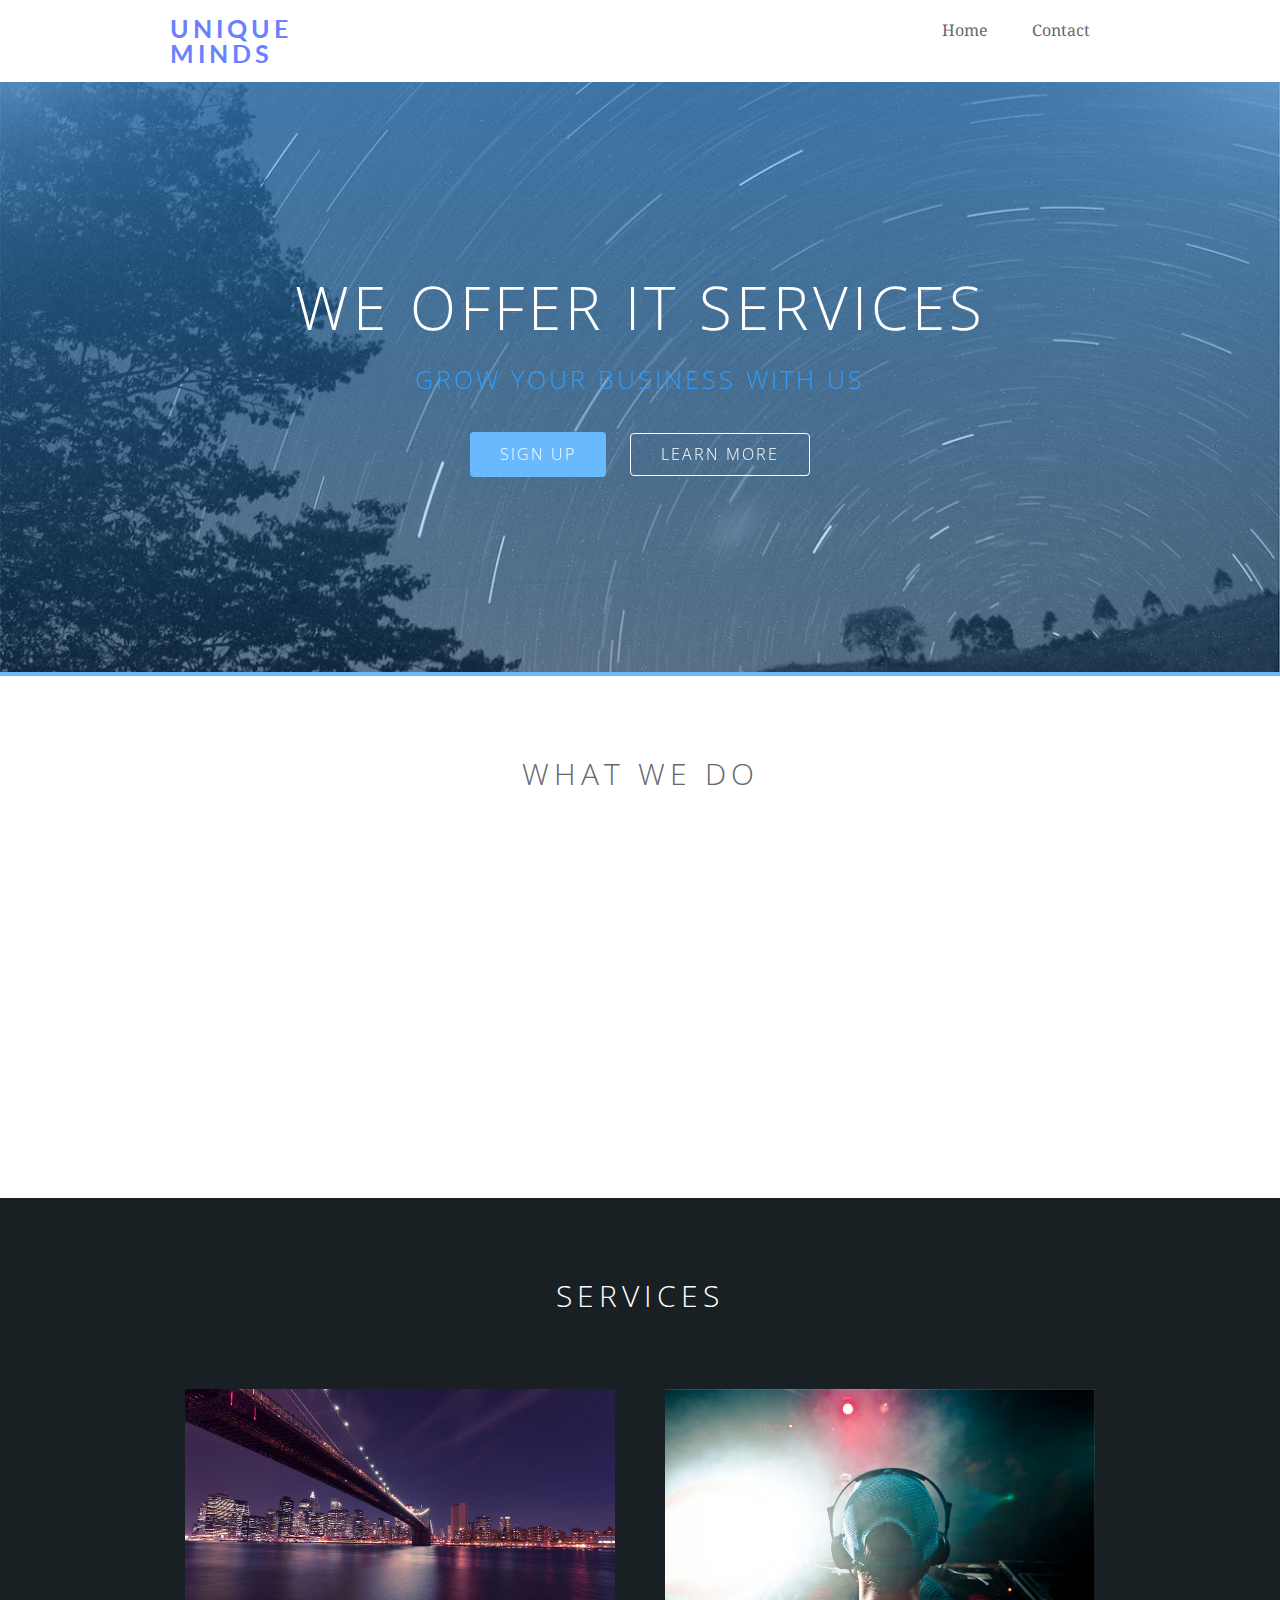
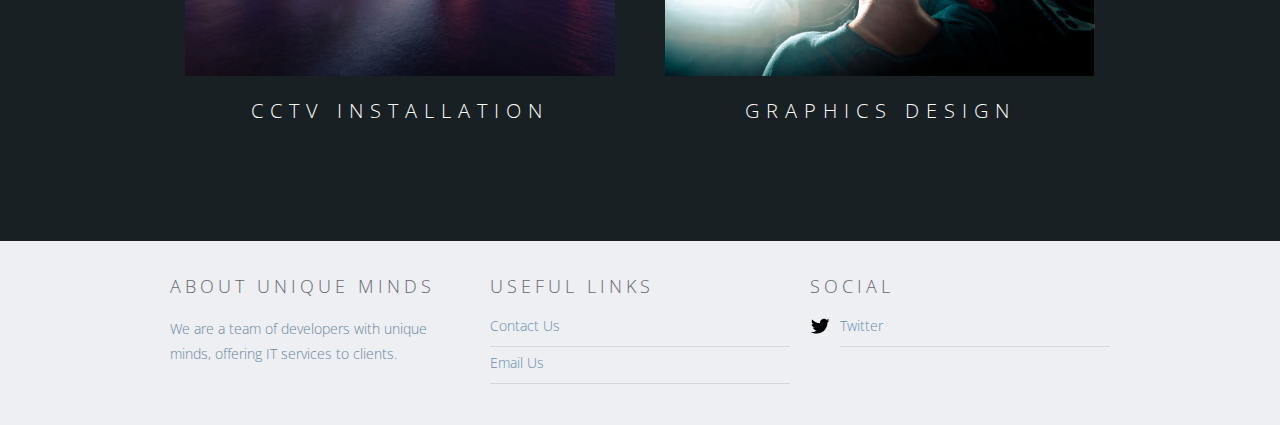
<file: index.html>
<!DOCTYPE html>
<html lang="en" data-wf-page="67309f223fd2ebb2fcfbf30b" data-wf-site="67309f223fd2ebb2fcfbf2cc">
<head>
    <meta charset="utf-8">
    <title>Unique Minds</title>
    <meta content="width=device-width, initial-scale=1" name="viewport">
    <meta content="Webflow" name="generator">
    <link href="css/unique-minds-69952c.webflow.0e9460bf7.css" rel="stylesheet" type="text/css">
    <link href="https://fonts.googleapis.com" rel="preconnect">
    <link href="https://fonts.gstatic.com" rel="preconnect" crossorigin="anonymous">
    <script src="js/webfont.js" type="text/javascript"></script>
    <script type="text/javascript">
        WebFont.load({
            google: { families: ["Open Sans:300,300italic,400,400italic,600,600italic,700,700italic,800,800italic","Droid Serif:400,400italic,700,700italic","Lato:100,100italic,300,300italic,400,400italic,700,700italic,900,900italic","Roboto:300,regular,500"] }
        });
    </script>
    <link href="favicon.ico" rel="shortcut icon" type="image/x-icon">
    <link href="images/webclip.png" rel="apple-touch-icon">
</head>
<body class="body">
    <div data-collapse="medium" data-animation="default" data-duration="400" data-easing="ease" data-easing2="ease" role="banner" class="navigation-bar w-nav">
        <div class="w-container">
            <a href="/" aria-current="page" class="brand-link w-nav-brand w--current">
                <h1 class="brand-text"><span class="text-span"><strong>Unique<br>Minds</strong></span></h1>
            </a>
            <nav role="navigation" class="navigation-menu w-nav-menu">
                <a href="/" aria-current="page" class="navigation-link w-nav-link w--current">Home</a>
                <a href="contact/index.html" class="navigation-link w-nav-link">Contact</a>
            </nav>
            <div class="hamburger-button w-nav-button">
                <div class="w-icon-nav-menu"></div>
            </div>
        </div>
    </div>
    <div class="hero-section centered">
        <div data-w-id="e464d218-f801-55d1-1f50-7da00b5bfb8f" style="opacity:0" class="w-container">
            <h1 data-ix="fade-in-bottom-page-loads" class="hero-heading">We Offer IT services</h1>
            <div data-ix="fade-in-bottom-page-loads" class="hero-subheading">Grow your business with US</div>
            <div data-ix="fade-in-bottom-page-loads">
                <a href="#" class="button">Sign up</a>
                <a href="#" class="hollow-button all-caps">Learn more</a>
            </div>
        </div>
    </div>
    <div class="section">
        <div class="w-container">
            <div class="section-title-group">
                <h2 class="section-heading centered">What We Do</h2>
            </div>
            <div class="w-row">
                <div class="w-col w-col-4">
                    <div data-w-id="270e8437-efa3-df11-d438-de69b23e41e9" style="opacity:0" class="white-box">
                        <img src="images/67309f223fd2ebb2fcfbf35a_feather-15-white.svg" alt="" class="grid-image">
                        <h3>Website Design</h3>
                        <p>We offer premium website design for your company or organization.</p>
                    </div>
                </div>
                <div class="w-col w-col-4">
                    <div data-w-id="29c25774-570b-ddb2-69b5-f4ddbb194afd" style="opacity:0" class="white-box">
                        <img src="images/67309f223fd2ebb2fcfbf343_feather2-17-white.svg" width="210" alt="" class="grid-image">
                        <h3>Graphic Design</h3>
                        <p>We also offer graphic design services.</p>
                    </div>
                </div>
                <div class="w-col w-col-4">
                    <div data-w-id="49e69b8a-ef40-4d84-1f92-d2617143b8db" style="opacity:0" class="white-box">
                        <img src="images/67309f223fd2ebb2fcfbf36b_feather2-22-white.svg" alt="" class="grid-image">
                        <h3>Data Analysis</h3>
                        <p>Analyze your data with us.</p>
                    </div>
                </div>
            </div>
        </div>
    </div>
    <div class="section accent">
        <div class="w-container">
            <div class="section-title-group">
                <h2 class="section-heading centered white">Services</h2>
            </div>
            <div class="w-row">
                <div class="w-col w-col-6">
                    <div class="white-box transparent">
                        <img src="images/67309f223fd2ebb2fcfbf379_city-scape.jpg" alt="" class="fullwidth-image">
                        <h3 class="white-text">CCTV Installation</h3>
                    </div>
                </div>
                <div class="w-col w-col-6">
                    <div class="white-box transparent">
                        <img src="images/67309f223fd2ebb2fcfbf377_photo-1416400639808-f41f0c149b09.jpg" alt="" class="fullwidth-image">
                        <h3 class="white-text">Graphics Design</h3>
                    </div>
                </div>
            </div>
        </div>
    </div>
    <div class="footer">
        <div class="w-container">
            <div class="w-row">
                <div class="spc w-col w-col-4">
                    <h5>About Unique Minds</h5>
                    <p>We are a team of developers with unique minds, offering IT services to clients.</p>
                </div>
                <div class="spc w-col w-col-4">
                    <h5>Useful Links</h5>
                    <a href="contact/index.html" class="footer-link">Contact Us</a>
                    <a href="mailto:Uniquedsdave@gmail.com" class="footer-link">Email Us</a>
                </div>
                <div class="w-col w-col-4">
                    <h5>Social</h5>
                    <div class="footer-link-wrapper w-clearfix">
                        <img src="images/67309f223fd2ebb2fcfbf37c_social-18.svg" width="20" alt="" class="info-icon">
                        <a href="https://x.com/i_am_dflame" target="_blank" class="footer-link with-icon">Twitter</a>
                    </div>
                </div>
            </div>
        </div>
    </div>
    <script

 src="js/jquery-3.5.1.min.dc5e7f18c8.js" type="text/javascript"></script>
    <script src="js/webflow.2809059bb.js" type="text/javascript"></script>
</body>
</html>
</file>
<file: css/unique-minds-69952c.webflow.0e9460bf7.css>
html {
  -webkit-text-size-adjust: 100%;
  -ms-text-size-adjust: 100%;
  font-family: sans-serif;
}

body {
  margin: 0;
}

article, aside, details, figcaption, figure, footer, header, hgroup, main, menu, nav, section, summary {
  display: block;
}

audio, canvas, progress, video {
  vertical-align: baseline;
  display: inline-block;
}

audio:not([controls]) {
  height: 0;
  display: none;
}

[hidden], template {
  display: none;
}

a {
  background-color: #0000;
}

a:active, a:hover {
  outline: 0;
}

abbr[title] {
  border-bottom: 1px dotted;
}

b, strong {
  font-weight: bold;
}

dfn {
  font-style: italic;
}

h1 {
  margin: .67em 0;
  font-size: 2em;
}

mark {
  color: #000;
  background: #ff0;
}

small {
  font-size: 80%;
}

sub, sup {
  vertical-align: baseline;
  font-size: 75%;
  line-height: 0;
  position: relative;
}

sup {
  top: -.5em;
}

sub {
  bottom: -.25em;
}

img {
  border: 0;
}

svg:not(:root) {
  overflow: hidden;
}

hr {
  box-sizing: content-box;
  height: 0;
}

pre {
  overflow: auto;
}

code, kbd, pre, samp {
  font-family: monospace;
  font-size: 1em;
}

button, input, optgroup, select, textarea {
  color: inherit;
  font: inherit;
  margin: 0;
}

button {
  overflow: visible;
}

button, select {
  text-transform: none;
}

button, html input[type="button"], input[type="reset"] {
  -webkit-appearance: button;
  cursor: pointer;
}

button[disabled], html input[disabled] {
  cursor: default;
}

button::-moz-focus-inner, input::-moz-focus-inner {
  border: 0;
  padding: 0;
}

input {
  line-height: normal;
}

input[type="checkbox"], input[type="radio"] {
  box-sizing: border-box;
  padding: 0;
}

input[type="number"]::-webkit-inner-spin-button, input[type="number"]::-webkit-outer-spin-button {
  height: auto;
}

input[type="search"] {
  -webkit-appearance: none;
}

input[type="search"]::-webkit-search-cancel-button, input[type="search"]::-webkit-search-decoration {
  -webkit-appearance: none;
}

legend {
  border: 0;
  padding: 0;
}

textarea {
  overflow: auto;
}

optgroup {
  font-weight: bold;
}

table {
  border-collapse: collapse;
  border-spacing: 0;
}

td, th {
  padding: 0;
}

@font-face {
  font-family: webflow-icons;
  src: url("[data-uri]") format("truetype");
  font-weight: normal;
  font-style: normal;
}

[class^="w-icon-"], [class*=" w-icon-"] {
  speak: none;
  font-variant: normal;
  text-transform: none;
  -webkit-font-smoothing: antialiased;
  -moz-osx-font-smoothing: grayscale;
  font-style: normal;
  font-weight: normal;
  line-height: 1;
  font-family: webflow-icons !important;
}

.w-icon-slider-right:before {
  content: "";
}

.w-icon-slider-left:before {
  content: "";
}

.w-icon-nav-menu:before {
  content: "";
}

.w-icon-arrow-down:before, .w-icon-dropdown-toggle:before {
  content: "";
}

.w-icon-file-upload-remove:before {
  content: "";
}

.w-icon-file-upload-icon:before {
  content: "";
}

* {
  box-sizing: border-box;
}

html {
  height: 100%;
}

body {
  color: #333;
  background-color: #fff;
  min-height: 100%;
  margin: 0;
  font-family: Arial, sans-serif;
  font-size: 14px;
  line-height: 20px;
}

img {
  vertical-align: middle;
  max-width: 100%;
  display: inline-block;
}

html.w-mod-touch * {
  background-attachment: scroll !important;
}

.w-block {
  display: block;
}

.w-inline-block {
  max-width: 100%;
  display: inline-block;
}

.w-clearfix:before, .w-clearfix:after {
  content: " ";
  grid-area: 1 / 1 / 2 / 2;
  display: table;
}

.w-clearfix:after {
  clear: both;
}

.w-hidden {
  display: none;
}

.w-button {
  color: #fff;
  line-height: inherit;
  cursor: pointer;
  background-color: #3898ec;
  border: 0;
  border-radius: 0;
  padding: 9px 15px;
  text-decoration: none;
  display: inline-block;
}

input.w-button {
  -webkit-appearance: button;
}

html[data-w-dynpage] [data-w-cloak] {
  color: #0000 !important;
}

.w-code-block {
  margin: unset;
}

pre.w-code-block code {
  all: inherit;
}

.w-optimization {
  display: contents;
}

.w-webflow-badge, .w-webflow-badge * {
  z-index: auto;
  visibility: visible;
  box-sizing: border-box;
  float: none;
  clear: none;
  box-shadow: none;
  opacity: 1;
  direction: ltr;
  font-family: inherit;
  font-weight: inherit;
  color: inherit;
  font-size: inherit;
  line-height: inherit;
  font-style: inherit;
  font-variant: inherit;
  text-align: inherit;
  letter-spacing: inherit;
  -webkit-text-decoration: inherit;
  text-decoration: inherit;
  text-indent: 0;
  text-transform: inherit;
  text-shadow: none;
  font-smoothing: auto;
  vertical-align: baseline;
  cursor: inherit;
  white-space: inherit;
  word-break: normal;
  word-spacing: normal;
  word-wrap: normal;
  background: none;
  border: 0 #0000;
  border-radius: 0;
  width: auto;
  min-width: 0;
  max-width: none;
  height: auto;
  min-height: 0;
  max-height: none;
  margin: 0;
  padding: 0;
  list-style-type: disc;
  transition: none;
  display: block;
  position: static;
  inset: auto;
  overflow: visible;
  transform: none;
}

.w-webflow-badge {
  white-space: nowrap;
  cursor: pointer;
  box-shadow: 0 0 0 1px #0000001a, 0 1px 3px #0000001a;
  visibility: visible !important;
  z-index: 2147483647 !important;
  color: #aaadb0 !important;
  opacity: 1 !important;
  background-color: #fff !important;
  border-radius: 3px !important;
  width: auto !important;
  height: auto !important;
  margin: 0 !important;
  padding: 6px !important;
  font-size: 12px !important;
  line-height: 14px !important;
  text-decoration: none !important;
  display: inline-block !important;
  position: fixed !important;
  inset: auto 12px 12px auto !important;
  overflow: visible !important;
  transform: none !important;
}

.w-webflow-badge > img {
  visibility: visible !important;
  opacity: 1 !important;
  vertical-align: middle !important;
  display: inline-block !important;
}

h1, h2, h3, h4, h5, h6 {
  margin-bottom: 10px;
  font-weight: bold;
}

h1 {
  margin-top: 20px;
  font-size: 38px;
  line-height: 44px;
}

h2 {
  margin-top: 20px;
  font-size: 32px;
  line-height: 36px;
}

h3 {
  margin-top: 20px;
  font-size: 24px;
  line-height: 30px;
}

h4 {
  margin-top: 10px;
  font-size: 18px;
  line-height: 24px;
}

h5 {
  margin-top: 10px;
  font-size: 14px;
  line-height: 20px;
}

h6 {
  margin-top: 10px;
  font-size: 12px;
  line-height: 18px;
}

p {
  margin-top: 0;
  margin-bottom: 10px;
}

blockquote {
  border-left: 5px solid #e2e2e2;
  margin: 0 0 10px;
  padding: 10px 20px;
  font-size: 18px;
  line-height: 22px;
}

figure {
  margin: 0 0 10px;
}

figcaption {
  text-align: center;
  margin-top: 5px;
}

ul, ol {
  margin-top: 0;
  margin-bottom: 10px;
  padding-left: 40px;
}

.w-list-unstyled {
  padding-left: 0;
  list-style: none;
}

.w-embed:before, .w-embed:after {
  content: " ";
  grid-area: 1 / 1 / 2 / 2;
  display: table;
}

.w-embed:after {
  clear: both;
}

.w-video {
  width: 100%;
  padding: 0;
  position: relative;
}

.w-video iframe, .w-video object, .w-video embed {
  border: none;
  width: 100%;
  height: 100%;
  position: absolute;
  top: 0;
  left: 0;
}

fieldset {
  border: 0;
  margin: 0;
  padding: 0;
}

button, [type="button"], [type="reset"] {
  cursor: pointer;
  -webkit-appearance: button;
  border: 0;
}

.w-form {
  margin: 0 0 15px;
}

.w-form-done {
  text-align: center;
  background-color: #ddd;
  padding: 20px;
  display: none;
}

.w-form-fail {
  background-color: #ffdede;
  margin-top: 10px;
  padding: 10px;
  display: none;
}

label {
  margin-bottom: 5px;
  font-weight: bold;
  display: block;
}

.w-input, .w-select {
  color: #333;
  vertical-align: middle;
  background-color: #fff;
  border: 1px solid #ccc;
  width: 100%;
  height: 38px;
  margin-bottom: 10px;
  padding: 8px 12px;
  font-size: 14px;
  line-height: 1.42857;
  display: block;
}

.w-input::placeholder, .w-select::placeholder {
  color: #999;
}

.w-input:focus, .w-select:focus {
  border-color: #3898ec;
  outline: 0;
}

.w-input[disabled], .w-select[disabled], .w-input[readonly], .w-select[readonly], fieldset[disabled] .w-input, fieldset[disabled] .w-select {
  cursor: not-allowed;
}

.w-input[disabled]:not(.w-input-disabled), .w-select[disabled]:not(.w-input-disabled), .w-input[readonly], .w-select[readonly], fieldset[disabled]:not(.w-input-disabled) .w-input, fieldset[disabled]:not(.w-input-disabled) .w-select {
  background-color: #eee;
}

textarea.w-input, textarea.w-select {
  height: auto;
}

.w-select {
  background-color: #f3f3f3;
}

.w-select[multiple] {
  height: auto;
}

.w-form-label {
  cursor: pointer;
  margin-bottom: 0;
  font-weight: normal;
  display: inline-block;
}

.w-radio {
  margin-bottom: 5px;
  padding-left: 20px;
  display: block;
}

.w-radio:before, .w-radio:after {
  content: " ";
  grid-area: 1 / 1 / 2 / 2;
  display: table;
}

.w-radio:after {
  clear: both;
}

.w-radio-input {
  float: left;
  margin: 3px 0 0 -20px;
  line-height: normal;
}

.w-file-upload {
  margin-bottom: 10px;
  display: block;
}

.w-file-upload-input {
  opacity: 0;
  z-index: -100;
  width: .1px;
  height: .1px;
  position: absolute;
  overflow: hidden;
}

.w-file-upload-default, .w-file-upload-uploading, .w-file-upload-success {
  color: #333;
  display: inline-block;
}

.w-file-upload-error {
  margin-top: 10px;
  display: block;
}

.w-file-upload-default.w-hidden, .w-file-upload-uploading.w-hidden, .w-file-upload-error.w-hidden, .w-file-upload-success.w-hidden {
  display: none;
}

.w-file-upload-uploading-btn {
  cursor: pointer;
  background-color: #fafafa;
  border: 1px solid #ccc;
  margin: 0;
  padding: 8px 12px;
  font-size: 14px;
  font-weight: normal;
  display: flex;
}

.w-file-upload-file {
  background-color: #fafafa;
  border: 1px solid #ccc;
  flex-grow: 1;
  justify-content: space-between;
  margin: 0;
  padding: 8px 9px 8px 11px;
  display: flex;
}

.w-file-upload-file-name {
  font-size: 14px;
  font-weight: normal;
  display: block;
}

.w-file-remove-link {
  cursor: pointer;
  width: auto;
  height: auto;
  margin-top: 3px;
  margin-left: 10px;
  padding: 3px;
  display: block;
}

.w-icon-file-upload-remove {
  margin: auto;
  font-size: 10px;
}

.w-file-upload-error-msg {
  color: #ea384c;
  padding: 2px 0;
  display: inline-block;
}

.w-file-upload-info {
  padding: 0 12px;
  line-height: 38px;
  display: inline-block;
}

.w-file-upload-label {
  cursor: pointer;
  background-color: #fafafa;
  border: 1px solid #ccc;
  margin: 0;
  padding: 8px 12px;
  font-size: 14px;
  font-weight: normal;
  display: inline-block;
}

.w-icon-file-upload-icon, .w-icon-file-upload-uploading {
  width: 20px;
  margin-right: 8px;
  display: inline-block;
}

.w-icon-file-upload-uploading {
  height: 20px;
}

.w-container {
  max-width: 940px;
  margin-left: auto;
  margin-right: auto;
}

.w-container:before, .w-container:after {
  content: " ";
  grid-area: 1 / 1 / 2 / 2;
  display: table;
}

.w-container:after {
  clear: both;
}

.w-container .w-row {
  margin-left: -10px;
  margin-right: -10px;
}

.w-row:before, .w-row:after {
  content: " ";
  grid-area: 1 / 1 / 2 / 2;
  display: table;
}

.w-row:after {
  clear: both;
}

.w-row .w-row {
  margin-left: 0;
  margin-right: 0;
}

.w-col {
  float: left;
  width: 100%;
  min-height: 1px;
  padding-left: 10px;
  padding-right: 10px;
  position: relative;
}

.w-col .w-col {
  padding-left: 0;
  padding-right: 0;
}

.w-col-1 {
  width: 8.33333%;
}

.w-col-2 {
  width: 16.6667%;
}

.w-col-3 {
  width: 25%;
}

.w-col-4 {
  width: 33.3333%;
}

.w-col-5 {
  width: 41.6667%;
}

.w-col-6 {
  width: 50%;
}

.w-col-7 {
  width: 58.3333%;
}

.w-col-8 {
  width: 66.6667%;
}

.w-col-9 {
  width: 75%;
}

.w-col-10 {
  width: 83.3333%;
}

.w-col-11 {
  width: 91.6667%;
}

.w-col-12 {
  width: 100%;
}

.w-hidden-main {
  display: none !important;
}

@media screen and (max-width: 991px) {
  .w-container {
    max-width: 728px;
  }

  .w-hidden-main {
    display: inherit !important;
  }

  .w-hidden-medium {
    display: none !important;
  }

  .w-col-medium-1 {
    width: 8.33333%;
  }

  .w-col-medium-2 {
    width: 16.6667%;
  }

  .w-col-medium-3 {
    width: 25%;
  }

  .w-col-medium-4 {
    width: 33.3333%;
  }

  .w-col-medium-5 {
    width: 41.6667%;
  }

  .w-col-medium-6 {
    width: 50%;
  }

  .w-col-medium-7 {
    width: 58.3333%;
  }

  .w-col-medium-8 {
    width: 66.6667%;
  }

  .w-col-medium-9 {
    width: 75%;
  }

  .w-col-medium-10 {
    width: 83.3333%;
  }

  .w-col-medium-11 {
    width: 91.6667%;
  }

  .w-col-medium-12 {
    width: 100%;
  }

  .w-col-stack {
    width: 100%;
    left: auto;
    right: auto;
  }
}

@media screen and (max-width: 767px) {
  .w-hidden-main, .w-hidden-medium {
    display: inherit !important;
  }

  .w-hidden-small {
    display: none !important;
  }

  .w-row, .w-container .w-row {
    margin-left: 0;
    margin-right: 0;
  }

  .w-col {
    width: 100%;
    left: auto;
    right: auto;
  }

  .w-col-small-1 {
    width: 8.33333%;
  }

  .w-col-small-2 {
    width: 16.6667%;
  }

  .w-col-small-3 {
    width: 25%;
  }

  .w-col-small-4 {
    width: 33.3333%;
  }

  .w-col-small-5 {
    width: 41.6667%;
  }

  .w-col-small-6 {
    width: 50%;
  }

  .w-col-small-7 {
    width: 58.3333%;
  }

  .w-col-small-8 {
    width: 66.6667%;
  }

  .w-col-small-9 {
    width: 75%;
  }

  .w-col-small-10 {
    width: 83.3333%;
  }

  .w-col-small-11 {
    width: 91.6667%;
  }

  .w-col-small-12 {
    width: 100%;
  }
}

@media screen and (max-width: 479px) {
  .w-container {
    max-width: none;
  }

  .w-hidden-main, .w-hidden-medium, .w-hidden-small {
    display: inherit !important;
  }

  .w-hidden-tiny {
    display: none !important;
  }

  .w-col {
    width: 100%;
  }

  .w-col-tiny-1 {
    width: 8.33333%;
  }

  .w-col-tiny-2 {
    width: 16.6667%;
  }

  .w-col-tiny-3 {
    width: 25%;
  }

  .w-col-tiny-4 {
    width: 33.3333%;
  }

  .w-col-tiny-5 {
    width: 41.6667%;
  }

  .w-col-tiny-6 {
    width: 50%;
  }

  .w-col-tiny-7 {
    width: 58.3333%;
  }

  .w-col-tiny-8 {
    width: 66.6667%;
  }

  .w-col-tiny-9 {
    width: 75%;
  }

  .w-col-tiny-10 {
    width: 83.3333%;
  }

  .w-col-tiny-11 {
    width: 91.6667%;
  }

  .w-col-tiny-12 {
    width: 100%;
  }
}

.w-widget {
  position: relative;
}

.w-widget-map {
  width: 100%;
  height: 400px;
}

.w-widget-map label {
  width: auto;
  display: inline;
}

.w-widget-map img {
  max-width: inherit;
}

.w-widget-map .gm-style-iw {
  text-align: center;
}

.w-widget-map .gm-style-iw > button {
  display: none !important;
}

.w-widget-twitter {
  overflow: hidden;
}

.w-widget-twitter-count-shim {
  vertical-align: top;
  text-align: center;
  background: #fff;
  border: 1px solid #758696;
  border-radius: 3px;
  width: 28px;
  height: 20px;
  display: inline-block;
  position: relative;
}

.w-widget-twitter-count-shim * {
  pointer-events: none;
  -webkit-user-select: none;
  user-select: none;
}

.w-widget-twitter-count-shim .w-widget-twitter-count-inner {
  text-align: center;
  color: #999;
  font-family: serif;
  font-size: 15px;
  line-height: 12px;
  position: relative;
}

.w-widget-twitter-count-shim .w-widget-twitter-count-clear {
  display: block;
  position: relative;
}

.w-widget-twitter-count-shim.w--large {
  width: 36px;
  height: 28px;
}

.w-widget-twitter-count-shim.w--large .w-widget-twitter-count-inner {
  font-size: 18px;
  line-height: 18px;
}

.w-widget-twitter-count-shim:not(.w--vertical) {
  margin-left: 5px;
  margin-right: 8px;
}

.w-widget-twitter-count-shim:not(.w--vertical).w--large {
  margin-left: 6px;
}

.w-widget-twitter-count-shim:not(.w--vertical):before, .w-widget-twitter-count-shim:not(.w--vertical):after {
  content: " ";
  pointer-events: none;
  border: solid #0000;
  width: 0;
  height: 0;
  position: absolute;
  top: 50%;
  left: 0;
}

.w-widget-twitter-count-shim:not(.w--vertical):before {
  border-width: 4px;
  border-color: #75869600 #5d6c7b #75869600 #75869600;
  margin-top: -4px;
  margin-left: -9px;
}

.w-widget-twitter-count-shim:not(.w--vertical).w--large:before {
  border-width: 5px;
  margin-top: -5px;
  margin-left: -10px;
}

.w-widget-twitter-count-shim:not(.w--vertical):after {
  border-width: 4px;
  border-color: #fff0 #fff #fff0 #fff0;
  margin-top: -4px;
  margin-left: -8px;
}

.w-widget-twitter-count-shim:not(.w--vertical).w--large:after {
  border-width: 5px;
  margin-top: -5px;
  margin-left: -9px;
}

.w-widget-twitter-count-shim.w--vertical {
  width: 61px;
  height: 33px;
  margin-bottom: 8px;
}

.w-widget-twitter-count-shim.w--vertical:before, .w-widget-twitter-count-shim.w--vertical:after {
  content: " ";
  pointer-events: none;
  border: solid #0000;
  width: 0;
  height: 0;
  position: absolute;
  top: 100%;
  left: 50%;
}

.w-widget-twitter-count-shim.w--vertical:before {
  border-width: 5px;
  border-color: #5d6c7b #75869600 #75869600;
  margin-left: -5px;
}

.w-widget-twitter-count-shim.w--vertical:after {
  border-width: 4px;
  border-color: #fff #fff0 #fff0;
  margin-left: -4px;
}

.w-widget-twitter-count-shim.w--vertical .w-widget-twitter-count-inner {
  font-size: 18px;
  line-height: 22px;
}

.w-widget-twitter-count-shim.w--vertical.w--large {
  width: 76px;
}

.w-background-video {
  color: #fff;
  height: 500px;
  position: relative;
  overflow: hidden;
}

.w-background-video > video {
  object-fit: cover;
  z-index: -100;
  background-position: 50%;
  background-size: cover;
  width: 100%;
  height: 100%;
  margin: auto;
  position: absolute;
  inset: -100%;
}

.w-background-video > video::-webkit-media-controls-start-playback-button {
  -webkit-appearance: none;
  display: none !important;
}

.w-background-video--control {
  background-color: #0000;
  padding: 0;
  position: absolute;
  bottom: 1em;
  right: 1em;
}

.w-background-video--control > [hidden] {
  display: none !important;
}

.w-slider {
  text-align: center;
  clear: both;
  -webkit-tap-highlight-color: #0000;
  tap-highlight-color: #0000;
  background: #ddd;
  height: 300px;
  position: relative;
}

.w-slider-mask {
  z-index: 1;
  white-space: nowrap;
  height: 100%;
  display: block;
  position: relative;
  left: 0;
  right: 0;
  overflow: hidden;
}

.w-slide {
  vertical-align: top;
  white-space: normal;
  text-align: left;
  width: 100%;
  height: 100%;
  display: inline-block;
  position: relative;
}

.w-slider-nav {
  z-index: 2;
  text-align: center;
  -webkit-tap-highlight-color: #0000;
  tap-highlight-color: #0000;
  height: 40px;
  margin: auto;
  padding-top: 10px;
  position: absolute;
  inset: auto 0 0;
}

.w-slider-nav.w-round > div {
  border-radius: 100%;
}

.w-slider-nav.w-num > div {
  font-size: inherit;
  line-height: inherit;
  width: auto;
  height: auto;
  padding: .2em .5em;
}

.w-slider-nav.w-shadow > div {
  box-shadow: 0 0 3px #3336;
}

.w-slider-nav-invert {
  color: #fff;
}

.w-slider-nav-invert > div {
  background-color: #2226;
}

.w-slider-nav-invert > div.w-active {
  background-color: #222;
}

.w-slider-dot {
  cursor: pointer;
  background-color: #fff6;
  width: 1em;
  height: 1em;
  margin: 0 3px .5em;
  transition: background-color .1s, color .1s;
  display: inline-block;
  position: relative;
}

.w-slider-dot.w-active {
  background-color: #fff;
}

.w-slider-dot:focus {
  outline: none;
  box-shadow: 0 0 0 2px #fff;
}

.w-slider-dot:focus.w-active {
  box-shadow: none;
}

.w-slider-arrow-left, .w-slider-arrow-right {
  cursor: pointer;
  color: #fff;
  -webkit-tap-highlight-color: #0000;
  tap-highlight-color: #0000;
  -webkit-user-select: none;
  user-select: none;
  width: 80px;
  margin: auto;
  font-size: 40px;
  position: absolute;
  inset: 0;
  overflow: hidden;
}

.w-slider-arrow-left [class^="w-icon-"], .w-slider-arrow-right [class^="w-icon-"], .w-slider-arrow-left [class*=" w-icon-"], .w-slider-arrow-right [class*=" w-icon-"] {
  position: absolute;
}

.w-slider-arrow-left:focus, .w-slider-arrow-right:focus {
  outline: 0;
}

.w-slider-arrow-left {
  z-index: 3;
  right: auto;
}

.w-slider-arrow-right {
  z-index: 4;
  left: auto;
}

.w-icon-slider-left, .w-icon-slider-right {
  width: 1em;
  height: 1em;
  margin: auto;
  inset: 0;
}

.w-slider-aria-label {
  clip: rect(0 0 0 0);
  border: 0;
  width: 1px;
  height: 1px;
  margin: -1px;
  padding: 0;
  position: absolute;
  overflow: hidden;
}

.w-slider-force-show {
  display: block !important;
}

.w-dropdown {
  text-align: left;
  z-index: 900;
  margin-left: auto;
  margin-right: auto;
  display: inline-block;
  position: relative;
}

.w-dropdown-btn, .w-dropdown-toggle, .w-dropdown-link {
  vertical-align: top;
  color: #222;
  text-align: left;
  white-space: nowrap;
  margin-left: auto;
  margin-right: auto;
  padding: 20px;
  text-decoration: none;
  position: relative;
}

.w-dropdown-toggle {
  -webkit-user-select: none;
  user-select: none;
  cursor: pointer;
  padding-right: 40px;
  display: inline-block;
}

.w-dropdown-toggle:focus {
  outline: 0;
}

.w-icon-dropdown-toggle {
  width: 1em;
  height: 1em;
  margin: auto 20px auto auto;
  position: absolute;
  top: 0;
  bottom: 0;
  right: 0;
}

.w-dropdown-list {
  background: #ddd;
  min-width: 100%;
  display: none;
  position: absolute;
}

.w-dropdown-list.w--open {
  display: block;
}

.w-dropdown-link {
  color: #222;
  padding: 10px 20px;
  display: block;
}

.w-dropdown-link.w--current {
  color: #0082f3;
}

.w-dropdown-link:focus {
  outline: 0;
}

@media screen and (max-width: 767px) {
  .w-nav-brand {
    padding-left: 10px;
  }
}

.w-lightbox-backdrop {
  cursor: auto;
  letter-spacing: normal;
  text-indent: 0;
  text-shadow: none;
  text-transform: none;
  visibility: visible;
  white-space: normal;
  word-break: normal;
  word-spacing: normal;
  word-wrap: normal;
  color: #fff;
  text-align: center;
  z-index: 2000;
  opacity: 0;
  -webkit-user-select: none;
  -moz-user-select: none;
  -webkit-tap-highlight-color: transparent;
  background: #000000e6;
  outline: 0;
  font-family: Helvetica Neue, Helvetica, Ubuntu, Segoe UI, Verdana, sans-serif;
  font-size: 17px;
  font-style: normal;
  font-weight: 300;
  line-height: 1.2;
  list-style: disc;
  position: fixed;
  inset: 0;
  -webkit-transform: translate(0);
}

.w-lightbox-backdrop, .w-lightbox-container {
  -webkit-overflow-scrolling: touch;
  height: 100%;
  overflow: auto;
}

.w-lightbox-content {
  height: 100vh;
  position: relative;
  overflow: hidden;
}

.w-lightbox-view {
  opacity: 0;
  width: 100vw;
  height: 100vh;
  position: absolute;
}

.w-lightbox-view:before {
  content: "";
  height: 100vh;
}

.w-lightbox-group, .w-lightbox-group .w-lightbox-view, .w-lightbox-group .w-lightbox-view:before {
  height: 86vh;
}

.w-lightbox-frame, .w-lightbox-view:before {
  vertical-align: middle;
  display: inline-block;
}

.w-lightbox-figure {
  margin: 0;
  position: relative;
}

.w-lightbox-group .w-lightbox-figure {
  cursor: pointer;
}

.w-lightbox-img {
  width: auto;
  max-width: none;
  height: auto;
}

.w-lightbox-image {
  float: none;
  max-width: 100vw;
  max-height: 100vh;
  display: block;
}

.w-lightbox-group .w-lightbox-image {
  max-height: 86vh;
}

.w-lightbox-caption {
  text-align: left;
  text-overflow: ellipsis;
  white-space: nowrap;
  background: #0006;
  padding: .5em 1em;
  position: absolute;
  bottom: 0;
  left: 0;
  right: 0;
  overflow: hidden;
}

.w-lightbox-embed {
  width: 100%;
  height: 100%;
  position: absolute;
  inset: 0;
}

.w-lightbox-control {
  cursor: pointer;
  background-position: center;
  background-repeat: no-repeat;
  background-size: 24px;
  width: 4em;
  transition: all .3s;
  position: absolute;
  top: 0;
}

.w-lightbox-left {
  background-image: url("[data-uri]");
  display: none;
  bottom: 0;
  left: 0;
}

.w-lightbox-right {
  background-image: url("[data-uri]");
  display: none;
  bottom: 0;
  right: 0;
}

.w-lightbox-close {
  background-image: url("[data-uri]");
  background-size: 18px;
  height: 2.6em;
  right: 0;
}

.w-lightbox-strip {
  white-space: nowrap;
  padding: 0 1vh;
  line-height: 0;
  position: absolute;
  bottom: 0;
  left: 0;
  right: 0;
  overflow: auto hidden;
}

.w-lightbox-item {
  box-sizing: content-box;
  cursor: pointer;
  width: 10vh;
  padding: 2vh 1vh;
  display: inline-block;
  -webkit-transform: translate3d(0, 0, 0);
}

.w-lightbox-active {
  opacity: .3;
}

.w-lightbox-thumbnail {
  background: #222;
  height: 10vh;
  position: relative;
  overflow: hidden;
}

.w-lightbox-thumbnail-image {
  position: absolute;
  top: 0;
  left: 0;
}

.w-lightbox-thumbnail .w-lightbox-tall {
  width: 100%;
  top: 50%;
  transform: translate(0, -50%);
}

.w-lightbox-thumbnail .w-lightbox-wide {
  height: 100%;
  left: 50%;
  transform: translate(-50%);
}

.w-lightbox-spinner {
  box-sizing: border-box;
  border: 5px solid #0006;
  border-radius: 50%;
  width: 40px;
  height: 40px;
  margin-top: -20px;
  margin-left: -20px;
  animation: .8s linear infinite spin;
  position: absolute;
  top: 50%;
  left: 50%;
}

.w-lightbox-spinner:after {
  content: "";
  border: 3px solid #0000;
  border-bottom-color: #fff;
  border-radius: 50%;
  position: absolute;
  inset: -4px;
}

.w-lightbox-hide {
  display: none;
}

.w-lightbox-noscroll {
  overflow: hidden;
}

@media (min-width: 768px) {
  .w-lightbox-content {
    height: 96vh;
    margin-top: 2vh;
  }

  .w-lightbox-view, .w-lightbox-view:before {
    height: 96vh;
  }

  .w-lightbox-group, .w-lightbox-group .w-lightbox-view, .w-lightbox-group .w-lightbox-view:before {
    height: 84vh;
  }

  .w-lightbox-image {
    max-width: 96vw;
    max-height: 96vh;
  }

  .w-lightbox-group .w-lightbox-image {
    max-width: 82.3vw;
    max-height: 84vh;
  }

  .w-lightbox-left, .w-lightbox-right {
    opacity: .5;
    display: block;
  }

  .w-lightbox-close {
    opacity: .8;
  }

  .w-lightbox-control:hover {
    opacity: 1;
  }
}

.w-lightbox-inactive, .w-lightbox-inactive:hover {
  opacity: 0;
}

.w-richtext:before, .w-richtext:after {
  content: " ";
  grid-area: 1 / 1 / 2 / 2;
  display: table;
}

.w-richtext:after {
  clear: both;
}

.w-richtext[contenteditable="true"]:before, .w-richtext[contenteditable="true"]:after {
  white-space: initial;
}

.w-richtext ol, .w-richtext ul {
  overflow: hidden;
}

.w-richtext .w-richtext-figure-selected.w-richtext-figure-type-video div:after, .w-richtext .w-richtext-figure-selected[data-rt-type="video"] div:after, .w-richtext .w-richtext-figure-selected.w-richtext-figure-type-image div, .w-richtext .w-richtext-figure-selected[data-rt-type="image"] div {
  outline: 2px solid #2895f7;
}

.w-richtext figure.w-richtext-figure-type-video > div:after, .w-richtext figure[data-rt-type="video"] > div:after {
  content: "";
  display: none;
  position: absolute;
  inset: 0;
}

.w-richtext figure {
  max-width: 60%;
  position: relative;
}

.w-richtext figure > div:before {
  cursor: default !important;
}

.w-richtext figure img {
  width: 100%;
}

.w-richtext figure figcaption.w-richtext-figcaption-placeholder {
  opacity: .6;
}

.w-richtext figure div {
  color: #0000;
  font-size: 0;
}

.w-richtext figure.w-richtext-figure-type-image, .w-richtext figure[data-rt-type="image"] {
  display: table;
}

.w-richtext figure.w-richtext-figure-type-image > div, .w-richtext figure[data-rt-type="image"] > div {
  display: inline-block;
}

.w-richtext figure.w-richtext-figure-type-image > figcaption, .w-richtext figure[data-rt-type="image"] > figcaption {
  caption-side: bottom;
  display: table-caption;
}

.w-richtext figure.w-richtext-figure-type-video, .w-richtext figure[data-rt-type="video"] {
  width: 60%;
  height: 0;
}

.w-richtext figure.w-richtext-figure-type-video iframe, .w-richtext figure[data-rt-type="video"] iframe {
  width: 100%;
  height: 100%;
  position: absolute;
  top: 0;
  left: 0;
}

.w-richtext figure.w-richtext-figure-type-video > div, .w-richtext figure[data-rt-type="video"] > div {
  width: 100%;
}

.w-richtext figure.w-richtext-align-center {
  clear: both;
  margin-left: auto;
  margin-right: auto;
}

.w-richtext figure.w-richtext-align-center.w-richtext-figure-type-image > div, .w-richtext figure.w-richtext-align-center[data-rt-type="image"] > div {
  max-width: 100%;
}

.w-richtext figure.w-richtext-align-normal {
  clear: both;
}

.w-richtext figure.w-richtext-align-fullwidth {
  text-align: center;
  clear: both;
  width: 100%;
  max-width: 100%;
  margin-left: auto;
  margin-right: auto;
  display: block;
}

.w-richtext figure.w-richtext-align-fullwidth > div {
  padding-bottom: inherit;
  display: inline-block;
}

.w-richtext figure.w-richtext-align-fullwidth > figcaption {
  display: block;
}

.w-richtext figure.w-richtext-align-floatleft {
  float: left;
  clear: none;
  margin-right: 15px;
}

.w-richtext figure.w-richtext-align-floatright {
  float: right;
  clear: none;
  margin-left: 15px;
}

.w-nav {
  z-index: 1000;
  background: #ddd;
  position: relative;
}

.w-nav:before, .w-nav:after {
  content: " ";
  grid-area: 1 / 1 / 2 / 2;
  display: table;
}

.w-nav:after {
  clear: both;
}

.w-nav-brand {
  float: left;
  color: #333;
  text-decoration: none;
  position: relative;
}

.w-nav-link {
  vertical-align: top;
  color: #222;
  text-align: left;
  margin-left: auto;
  margin-right: auto;
  padding: 20px;
  text-decoration: none;
  display: inline-block;
  position: relative;
}

.w-nav-link.w--current {
  color: #0082f3;
}

.w-nav-menu {
  float: right;
  position: relative;
}

[data-nav-menu-open] {
  text-align: center;
  background: #c8c8c8;
  min-width: 200px;
  position: absolute;
  top: 100%;
  left: 0;
  right: 0;
  overflow: visible;
  display: block !important;
}

.w--nav-link-open {
  display: block;
  position: relative;
}

.w-nav-overlay {
  width: 100%;
  display: none;
  position: absolute;
  top: 100%;
  left: 0;
  right: 0;
  overflow: hidden;
}

.w-nav-overlay [data-nav-menu-open] {
  top: 0;
}

.w-nav[data-animation="over-left"] .w-nav-overlay {
  width: auto;
}

.w-nav[data-animation="over-left"] .w-nav-overlay, .w-nav[data-animation="over-left"] [data-nav-menu-open] {
  z-index: 1;
  top: 0;
  right: auto;
}

.w-nav[data-animation="over-right"] .w-nav-overlay {
  width: auto;
}

.w-nav[data-animation="over-right"] .w-nav-overlay, .w-nav[data-animation="over-right"] [data-nav-menu-open] {
  z-index: 1;
  top: 0;
  left: auto;
}

.w-nav-button {
  float: right;
  cursor: pointer;
  -webkit-tap-highlight-color: #0000;
  tap-highlight-color: #0000;
  -webkit-user-select: none;
  user-select: none;
  padding: 18px;
  font-size: 24px;
  display: none;
  position: relative;
}

.w-nav-button:focus {
  outline: 0;
}

.w-nav-button.w--open {
  color: #fff;
  background-color: #c8c8c8;
}

.w-nav[data-collapse="all"] .w-nav-menu {
  display: none;
}

.w-nav[data-collapse="all"] .w-nav-button, .w--nav-dropdown-open, .w--nav-dropdown-toggle-open {
  display: block;
}

.w--nav-dropdown-list-open {
  position: static;
}

@media screen and (max-width: 991px) {
  .w-nav[data-collapse="medium"] .w-nav-menu {
    display: none;
  }

  .w-nav[data-collapse="medium"] .w-nav-button {
    display: block;
  }
}

@media screen and (max-width: 767px) {
  .w-nav[data-collapse="small"] .w-nav-menu {
    display: none;
  }

  .w-nav[data-collapse="small"] .w-nav-button {
    display: block;
  }

  .w-nav-brand {
    padding-left: 10px;
  }
}

@media screen and (max-width: 479px) {
  .w-nav[data-collapse="tiny"] .w-nav-menu {
    display: none;
  }

  .w-nav[data-collapse="tiny"] .w-nav-button {
    display: block;
  }
}

.w-tabs {
  position: relative;
}

.w-tabs:before, .w-tabs:after {
  content: " ";
  grid-area: 1 / 1 / 2 / 2;
  display: table;
}

.w-tabs:after {
  clear: both;
}

.w-tab-menu {
  position: relative;
}

.w-tab-link {
  vertical-align: top;
  text-align: left;
  cursor: pointer;
  color: #222;
  background-color: #ddd;
  padding: 9px 30px;
  text-decoration: none;
  display: inline-block;
  position: relative;
}

.w-tab-link.w--current {
  background-color: #c8c8c8;
}

.w-tab-link:focus {
  outline: 0;
}

.w-tab-content {
  display: block;
  position: relative;
  overflow: hidden;
}

.w-tab-pane {
  display: none;
  position: relative;
}

.w--tab-active {
  display: block;
}

@media screen and (max-width: 479px) {
  .w-tab-link {
    display: block;
  }
}

.w-ix-emptyfix:after {
  content: "";
}

@keyframes spin {
  0% {
    transform: rotate(0);
  }

  100% {
    transform: rotate(360deg);
  }
}

.w-dyn-empty {
  background-color: #ddd;
  padding: 10px;
}

.w-dyn-hide, .w-dyn-bind-empty, .w-condition-invisible {
  display: none !important;
}

.wf-layout-layout {
  display: grid;
}

.w-code-component > * {
  width: 100%;
  height: 100%;
  position: absolute;
  top: 0;
  left: 0;
}

:root {
  --steel-blue: #3b99d9;
  --steel-blue-2: #2e80b6;
  --dark-khaki: #a8d069;
  --medium-sea-green: #30ad64;
  --light-sea-green: #25ccbf;
  --light-sea-green-2: #20ac99;
  --sandy-brown: #f8c740;
  --goldenrod: #e2a62b;
  --khaki: #face6a;
  --sandy-brown-2: #e4b962;
  --salmon: #fd7072;
  --indian-red: #cf404d;
  --tan: #d39f9a;
  --dim-gray: #735260;
  --indian-red-2: #af4173;
  --brown: #822e50;
  --tomato: #e64c40;
  --firebrick: #bf3a30;
  --salmon-2: #fc7d64;
  --white-smoke: #ecf0f1;
  --silver: #bec3c7;
  --dim-gray-2: #49647b;
  --dark-slate-gray: #2d3e4f;
  --dark-slate-gray-2: #404047;
  --white-smoke-2: #f0f0f0;
  --white-smoke-3: #edeff2;
  --cadet-blue: #668cad;
  --pale-turquoise: #bfe0ff;
  --light-sky-blue: #69b9ff;
  --dodger-blue: #2e9dff;
  --black: #192024;
  --dim-gray-3: #676770;
  --light-slate-gray: #8e8e9c;
}

body {
  color: #6a859c;
  background-color: #edeff2;
  font-family: Open Sans, sans-serif;
  font-size: 16px;
  line-height: 20px;
}

h1 {
  margin-top: 0;
  margin-bottom: 10px;
  font-size: 38px;
  font-weight: 700;
  line-height: 44px;
}

h2 {
  color: #676770;
  text-align: center;
  margin-top: 0;
  margin-bottom: 10px;
  font-size: 32px;
  font-weight: 300;
  line-height: 36px;
}

h3 {
  color: #676770;
  letter-spacing: 7px;
  text-transform: uppercase;
  margin-top: 0;
  margin-bottom: 0;
  font-size: 20px;
  font-weight: 300;
  line-height: 30px;
}

h4 {
  margin-top: 0;
  margin-bottom: 10px;
  font-size: 18px;
  font-weight: 700;
  line-height: 24px;
}

h5 {
  color: #676770;
  letter-spacing: 4px;
  text-transform: uppercase;
  margin-top: 0;
  margin-bottom: 20px;
  font-size: 18px;
  font-weight: 300;
  line-height: 20px;
}

h6 {
  margin-top: 0;
  margin-bottom: 10px;
  font-size: 12px;
  font-weight: 700;
  line-height: 18px;
}

p {
  margin-top: 10px;
  margin-bottom: 10px;
  font-size: 14px;
  font-weight: 300;
  line-height: 25px;
}

.button {
  color: #fff;
  text-align: center;
  letter-spacing: 2px;
  text-transform: uppercase;
  background-color: #69b9ff;
  border-radius: 4px;
  margin-left: 10px;
  margin-right: 10px;
  padding: 12px 30px;
  font-size: 16px;
  font-weight: 300;
  line-height: 21px;
  text-decoration: none;
  transition: background-color .3s;
  display: inline-block;
}

.button:hover {
  background-color: #2e9dff;
}

.button.w--current {
  background-color: #2e80b6;
}

.button.full-width {
  width: 100%;
  margin-left: 0;
  margin-right: 0;
  display: block;
}

.button.tab {
  background-color: #92a0ad;
  margin-left: 8px;
  margin-right: 8px;
}

.button.tab:hover, .button.tab.w--current {
  background-color: #2e80b6;
}

.navigation-link {
  color: #676770;
  transition: all .3s ease-in-out;
}

.navigation-link:hover {
  color: #2e9dff;
}

.navigation-bar {
  background-color: #fff;
  font-family: Droid Serif, serif;
}

.brand-text {
  color: #69b9ff;
  letter-spacing: 4px;
  text-transform: uppercase;
  margin-top: 0;
  margin-bottom: 0;
  font-family: Open Sans, sans-serif;
  font-size: 25px;
  font-weight: 300;
  line-height: 25px;
}

.brand-link {
  padding-top: 16px;
  padding-bottom: 16px;
}

.section {
  text-align: center;
  background-color: #fff;
  padding: 80px 10px;
  position: relative;
}

.section.accent {
  background-color: #192024;
}

.white-box {
  text-align: center;
  background-color: #fff;
  border: 1px solid #dcebf7;
  border-radius: 5px;
  padding: 15px;
}

.white-box.transparent {
  background-color: #0000;
  border-style: none;
}

.hero-section {
  padding-top: 242px;
  padding-bottom: 242px;
}

.hero-section.centered {
  text-align: center;
  background-image: linear-gradient(#2e9dff80, #2e9dff38), url("../images/67309f223fd2ebb2fcfbf386_photo-1416359658663-73a3834895eb.jpg");
  background-position: 0 0, 50%;
  background-size: auto, cover;
  border-bottom: 4px solid #69b9ff;
  padding-top: 195px;
  padding-bottom: 195px;
}

.hero-heading {
  color: #fff;
  letter-spacing: 4px;
  text-transform: uppercase;
  margin-bottom: 30px;
  font-size: 60px;
  font-weight: 300;
  line-height: 60px;
}

.hero-subheading {
  color: #2e9dff;
  letter-spacing: 3px;
  text-transform: uppercase;
  margin-bottom: 40px;
  font-size: 25px;
  font-weight: 300;
  line-height: 25px;
}

.hollow-button {
  color: #fff;
  letter-spacing: 2px;
  text-transform: uppercase;
  border: 1px solid #fff;
  border-radius: 4px;
  margin-left: 10px;
  margin-right: 10px;
  padding: 10px 30px;
  font-weight: 300;
  line-height: 21px;
  text-decoration: none;
  transition: background-color .3s, border .3s, color .3s;
  display: inline-block;
}

.hollow-button:hover {
  color: #2e9dff;
  border-color: #2e9dff;
}

.hollow-button.all-caps {
  text-transform: uppercase;
}

.section-heading {
  margin-top: 0;
  margin-bottom: 16px;
}

.section-heading.centered {
  color: #676770;
  text-align: center;
  letter-spacing: 5px;
  text-transform: uppercase;
  font-size: 30px;
  font-weight: 300;
}

.section-heading.centered.white {
  color: #fff;
}

.section-subheading.center {
  color: #8e8e9c;
  text-align: center;
  letter-spacing: 3px;
  text-transform: uppercase;
  font-size: 18px;
  font-weight: 300;
}

.section-subheading.center.off-white {
  color: #e8e8e8;
  padding-bottom: 0;
}

.section-title-group {
  margin-bottom: 60px;
}

.form-field {
  border: 0 solid #000;
  border-radius: 3px;
  height: 45px;
  margin-bottom: 17px;
  box-shadow: 0 0 0 1px #4040474d;
}

.form-field.text-area {
  height: 110px;
}

.footer {
  padding-top: 35px;
  padding-bottom: 35px;
}

.footer.center {
  text-align: center;
  background-color: #383838;
  border-top: 1px solid #dbdbdb;
}

.footer-text {
  color: #9e9e9e;
  margin-top: 5px;
  margin-bottom: 5px;
  font-size: 16px;
}

.grid-image {
  background-color: #69b9ff;
  border: 10px solid #fff;
  border-radius: 50%;
  width: 35%;
  margin: 20px auto;
  padding: 20px;
  display: block;
  box-shadow: 0 0 0 1px #2e9dff;
}

.info-icon {
  float: left;
}

.footer-link {
  color: #668cad;
  border-bottom: 1px solid #d5d5e0;
  margin-bottom: 6px;
  padding-bottom: 10px;
  font-size: 14px;
  font-weight: 300;
  text-decoration: none;
  display: block;
}

.footer-link:hover {
  color: #008cffd6;
}

.footer-link.with-icon {
  margin-left: 30px;
}

.tab-menu {
  text-align: center;
  margin-bottom: 40px;
}

.tabs-wrapper {
  text-align: center;
}

.fullwidth-image {
  width: 100%;
  margin-bottom: 20px;
}

.white-text {
  color: #fff;
  margin-bottom: 20px;
}

.form {
  margin-top: 40px;
}

.utility-page-wrap {
  justify-content: center;
  align-items: center;
  width: 100vw;
  max-width: 100%;
  height: 100vh;
  max-height: 100%;
  display: flex;
}

.utility-page-content {
  text-align: center;
  flex-direction: column;
  width: 260px;
  display: flex;
}

.body {
  display: block;
}

.text-span {
  color: #6980ff;
  font-family: Lato, sans-serif;
}

@media screen and (max-width: 991px) {
  .navigation-link {
    color: #ffffff85;
  }

  .navigation-link.w--current {
    color: #fff;
  }

  .hamburger-button.w--open, .navigation-menu {
    background-color: #3b99d9;
  }

  .hero-section.centered {
    padding-top: 144px;
    padding-bottom: 144px;
  }

  .grid-image {
    width: 50%;
    padding: 15px;
  }
}

@media screen and (max-width: 767px) {
  .button.full-width {
    margin-left: auto;
    margin-right: auto;
  }

  .button.tab {
    font-size: 12px;
  }

  .white-box {
    margin-bottom: 30px;
  }

  .hero-section.centered {
    padding-top: 119px;
    padding-bottom: 119px;
  }

  .hero-heading {
    margin-bottom: 15px;
    font-size: 50px;
  }

  .hero-subheading {
    font-size: 18px;
  }

  .form-field.text-area {
    display: block;
  }

  .grid-image {
    width: 20%;
    padding: 20px;
  }

  .spc {
    margin-bottom: 30px;
  }
}

@media screen and (max-width: 479px) {
  .button {
    margin-bottom: 25px;
  }

  .hero-section.centered {
    padding-top: 60px;
    padding-bottom: 60px;
  }

  .section-subheading.center {
    line-height: 30px;
  }

  .grid-image {
    width: 35%;
  }
}
</file>
